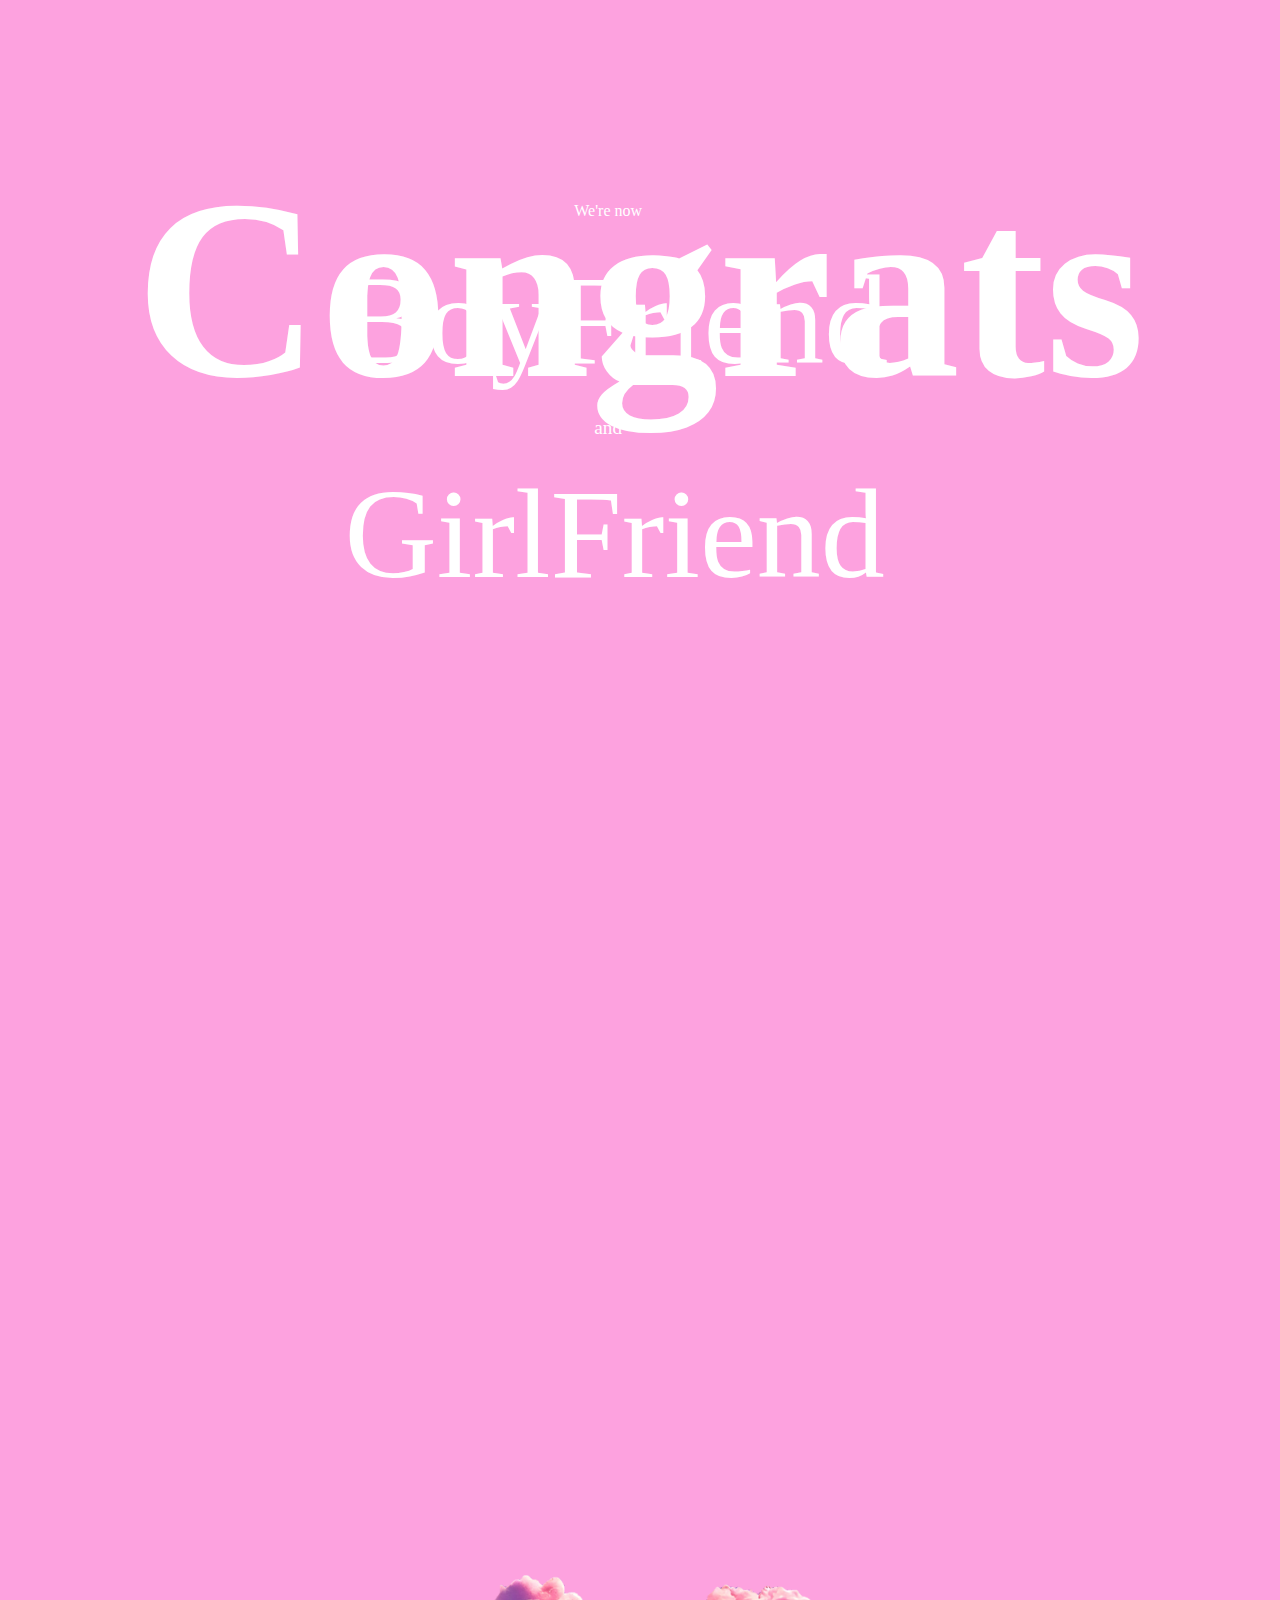
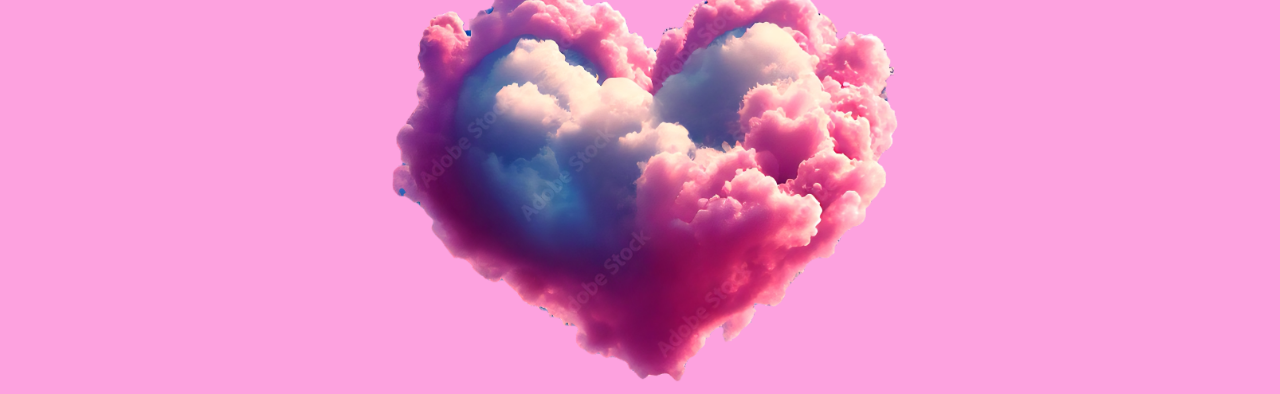
<file: Congrats.html>
<!DOCTYPE html>
<html lang="en">
    <head>
        <meta charset="UTF-8">
        <meta name="viewport" content="width=device-width, initial-sclae=1.0">
        <link rel="stylesheet" href="Congrats.css">
        <title>Whewww</title>
    </head>

    <body>
        <div class="congrats">
                Congrats
        </div>
        <div class="center">
            <div class="we">
                We're now
            </div>
            <div class="boy">
                BoyFriend
            </div>
            <div class="and">
                and
            </div>
            <div class="girl">
                GirlFriend
            </div>
        </div>
        <div>
            <img src="cotton candy heart.png" alt="cotton candy heart">
        </div>
    </body>

</html>
</file>
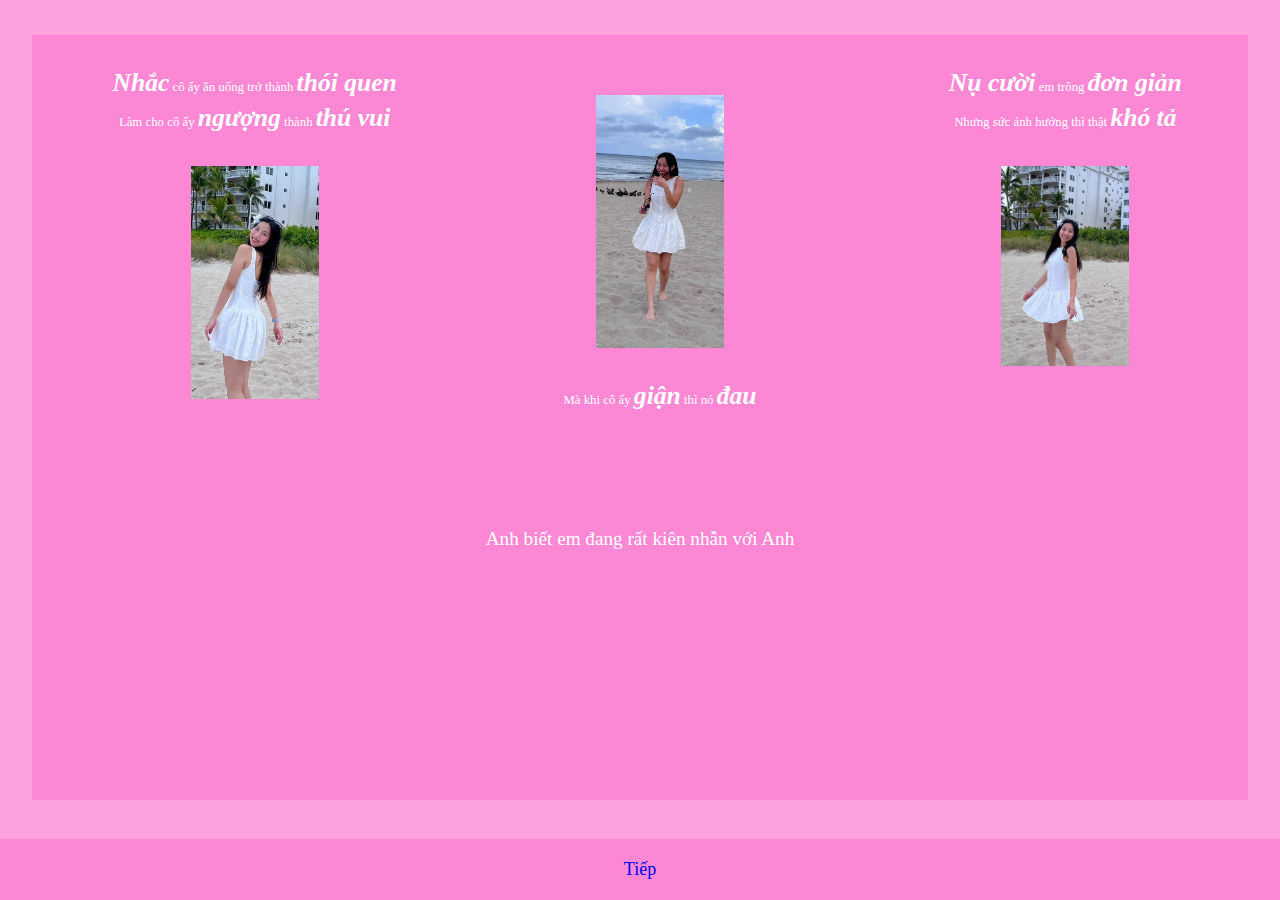
<file: desc.html>
<!DOCTYPE html>
<html lang="en">
    <head>
        <meta charset="UTF-8">
        <meta name="viewport" content="width=device-width, initial-scale=1.0">
        <link rel="stylesheet" href="desc.css">
        <title>this is quite deep</title>
    </head>

    <body>
        <div class="spacing"></div>

        <div class="box">
            <div>
                <ul class="cUL">
                    <li class="cIL">
                        <ul>
                            <li><p><strong>Nhắc</strong> cô ấy ăn uống trở thành <strong>thói quen</strong></p></li>
                            <li><p>Làm cho cô ấy <strong>ngượng</strong> thành <strong>thú vui</strong></p></li>
                            <li><img src="smile backturn.jpg" alt="big smile on beach"></li>
                        </ul>
                    </li>

                    <li class="cIL">
                        <ul>
                            <li><img src="big smile on beach.jpg" alt="big smile on beach"></li>
                            <li><p>Mà khi cô ấy <strong>giận</strong> thì nó <strong>đau</strong></p></li>
                        </ul>
                    </li>

                    <li class="cIL">
                        <ul>
                            <li><p><strong>Nụ cười</strong> em trông <strong>đơn giản</strong></p></li>
                            <li><p>Nhưng sức ảnh hưởng thì thật <strong>khó tả</strong></p></li>
                            <li><img src="best pic.jpg" alt="best smile"></li>
                        </ul>
                    </li>
                </ul>
            </div>
            <div class="center">
                <p style="font-size: 1.5vw;">Anh biết em đang rất kiên nhẫn với Anh</p>
            </div>
        </div>
        <div>
            <a class="fixed-btn" href="question.html">Tiếp</a>
        </div>
    </body>
</html>
</file>
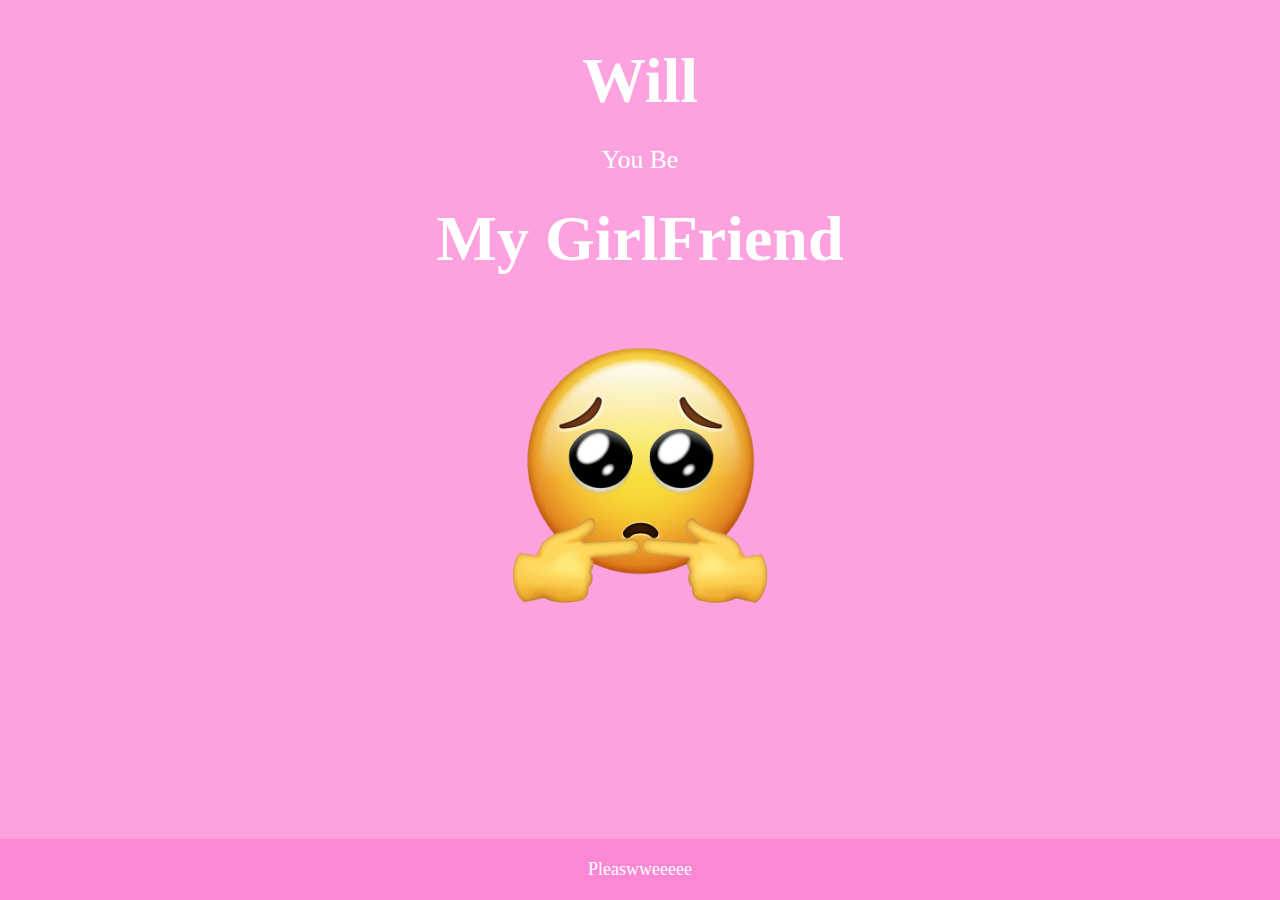
<file: question.html>
<!DOCTYPE html>
<html lang="en">
    <head>
        <meta charset="UTF-8">
        <meta name="viewport" content="width=device-width, initial-scale=1.0">
        <link rel="stylesheet" href="question.css">
        <title>Whewww</title>
    </head>

    <body>
        <div class="center">
            <div class="big">
                Will
            </div>
            <div class="mid">
                You Be
            </div>
            <div class="big">
                My GirlFriend
            </div>
            <div>
            <img src="./shy.png" alt="shy emoji">
        </div>
        </div>

        <div class="fixed">
            Pleaswweeeee
        </div>
    </body>

</html>
</file>
<file: Congrats.css>
body {
    background-color: #fda2df;
}

.center {
    margin: 0;
    position: absolute;
    top: 45%;
    -ms-transform: translateY(-50%);
    transform: translateY(-50%);
    padding-left: 25vw;
}

.congrats {
    display: grid;
    justify-content: center;
    font-weight: bolder;
    font-size: 20vw;
    color: white;
    padding-top: 15vh;
}

.we {
    display: grid;
    justify-content: center;
    color: white;
    padding-bottom: 3vh;
}

.boy {
    display: grid;
    justify-content: center;
    font-family: cursive;
    font-size: 10vw;
    color: white;
    padding-left: 1vw;
    padding-bottom: 2.5vh;
}

.and  {
    display: grid;
    justify-content: center;
    color: white;
    padding-bottom: 2.5vh;
    font-size: larger;
}

.girl {
    display: grid;
    justify-content: center;
    font-family: cursive;
    font-size: 10vw;
    color: white;
    padding-left: 1vw;
}

img {
    height: 40%;
    width: 40%;
    padding-top: 90%;
    padding-left: 30vw;
}
</file>
<file: desc.css>
body {
    background-color: #fda2df;
}

.fixed-btn {
    position: fixed;
    bottom: 0;
    left: 0;
    width: 100%;
    background-color: #fc87d5;
    padding-top: 20px;
    padding-bottom: 20px;
    font-size: 18px;
    text-align: center;
    border: none;
    cursor: pointer;
    text-decoration: none;
}

.box {
    background-color: #fc87d5;
    height: 85vh;
    width: 95vw;
    display: flexbox;
    justify-self:center;
}

.spacing {
    padding-bottom: 3vh;
}

p {
    color: rgb(255, 255, 255);
    font-size: 1vw;
}

strong {
    font-size: 2vw;
    font-style: italic;
}

ul {
    list-style: none;
}

img {
    width: 10vw;
    height: auto;
    display: grid;
    justify-self: center;
}

.cUL {

    list-style-type: none;
    margin: 0;
    padding: 0;
    display: flex;
}

.cIL {
    flex: 1;
    padding: 20px;
}

li {
    display: grid;
    justify-content: center;
    margin-bottom: -20px;
}

img {
    margin: 40px;
}

.center {
    display: grid;
    justify-items: center;
    padding-top: 10vh;
}
</file>
<file: question.css>
body {
    background-color: #fda2df;
}

.center {
    display: grid;
    justify-items: center;
    padding-top: 4vh;
}

.big{
    font-size:5vw;
    color: white;
    font-weight: bold;
    padding-bottom: 3vh;
}


.mid {
    color: white;
    padding-bottom: 3vh;
    font-size: 2vw;
}

img {
    height: auto;
    width: 20vw;
    padding-top: 5vh;
}


.fixed {
    position: fixed;
    bottom: 0;
    left: 0;
    width: 100%;
    background-color: #fc87d5;
    padding-top: 20px;
    padding-bottom: 20px;
    font-size: 18px;
    text-align: center;
    border: none;
    cursor: pointer;
    text-decoration: none;
    color: white;
}
</file>
